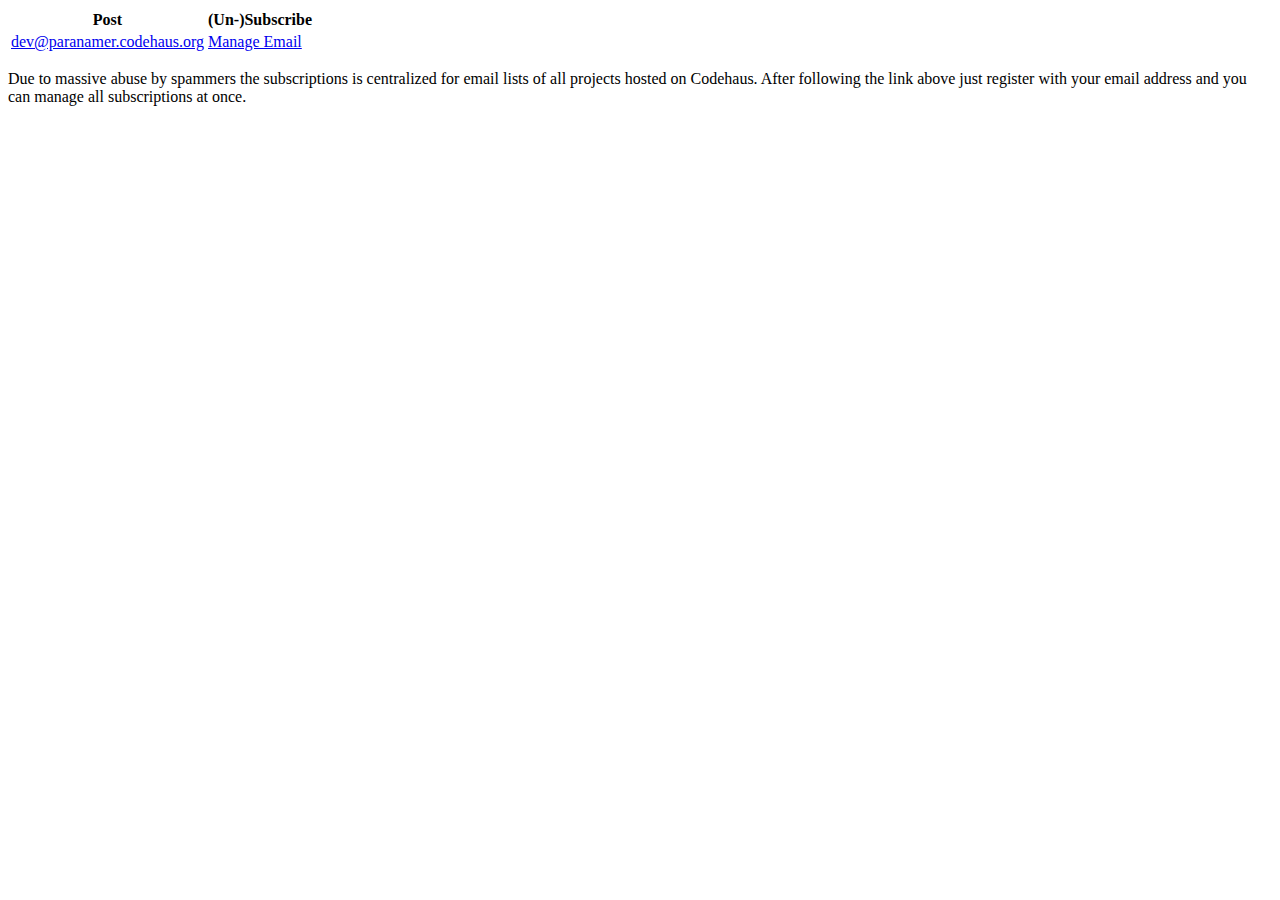
<file: paranamer-distribution/src/content/list-dev.html>
<html>
    <head>
        <title>Developers' Mailing List</title>
    </head>
    <body>

        <table>
            <tr>
                <th>Post</th>
                <th>(Un-)Subscribe</th>
            </tr>
            <tr>
                <td><a href="mailto:dev@paranamer.codehaus.org">dev@paranamer.codehaus.org</a></td>
                <td><a href="http://xircles.codehaus.org/manage_email">Manage Email</a></td>
            </tr>
        </table>

        <p>Due to massive abuse by spammers the subscriptions is centralized for email lists of all projects hosted on Codehaus.
        After following the link above just register with your email address and you can manage all subscriptions at once.</p>

    </body>
</html>
</file>
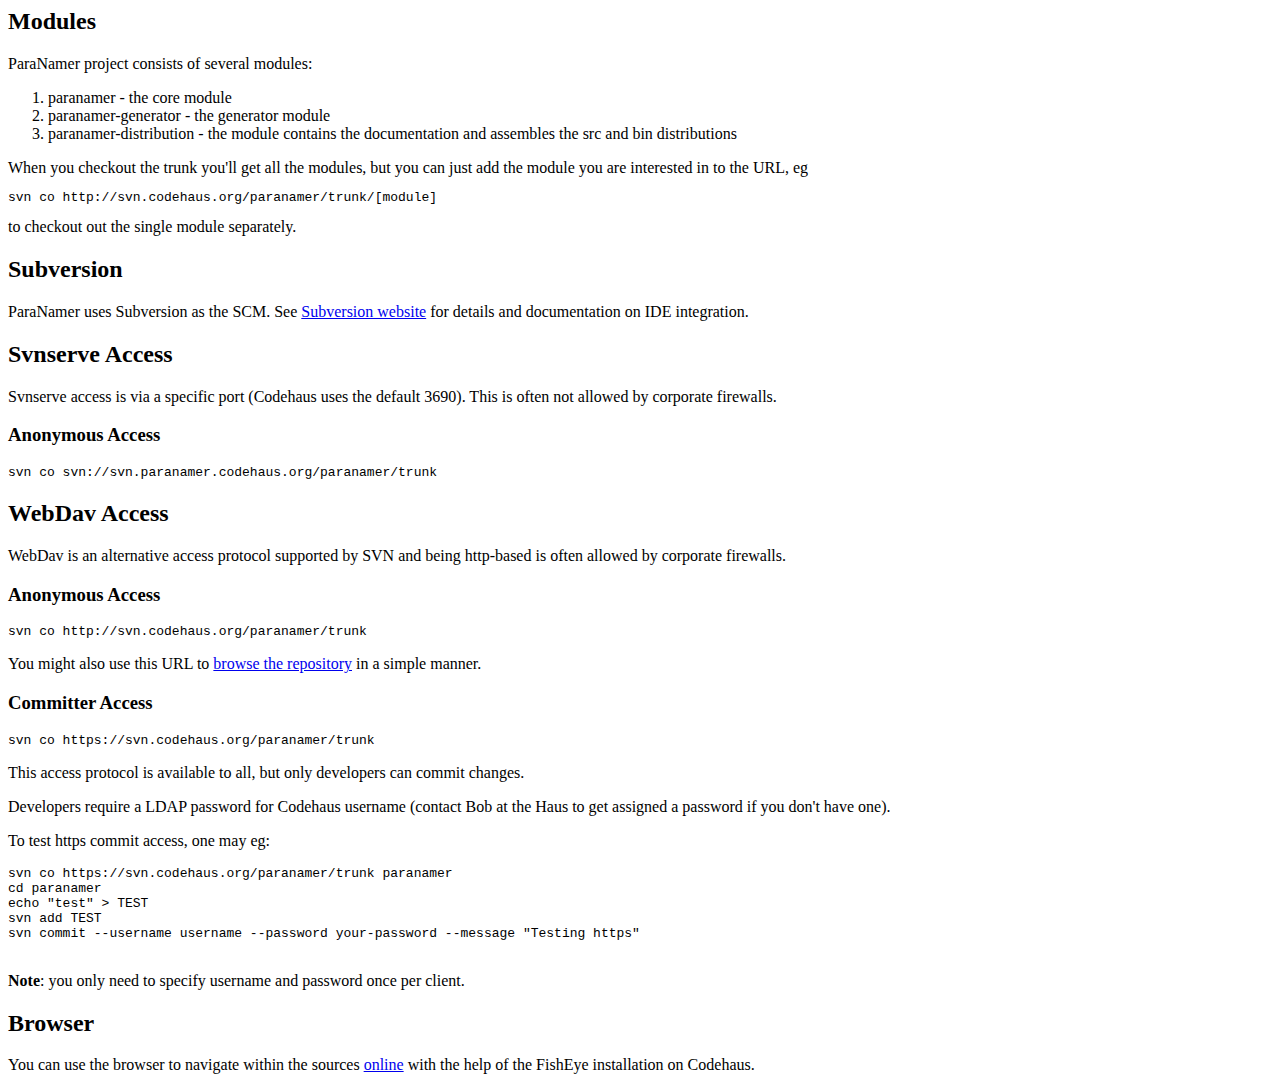
<file: paranamer-distribution/src/content/repository.html>
<html>
  <head>
    <title>Source Repository</title>
  </head>
  <body>

	<h2>Modules</h2>

	ParaNamer project consists of several modules:
	<ol>
		<li>paranamer - the core module</li>
		<li>paranamer-generator - the generator module</li>
		<li>paranamer-distribution - the module contains the documentation and assembles the src and bin distributions</li>
	</ol>
	When you checkout the trunk you'll get all the modules, but you can just add the module you are interested in to the URL, eg
		<div class="Source"><pre>svn co http://svn.codehaus.org/paranamer/trunk/[module]</pre></div>
	to checkout out the single module separately.

    <h2>Subversion</h2>

    ParaNamer uses Subversion as the SCM.  See <a href="http://subversion.tigris.org">Subversion website</a> for details and documentation on IDE integration.

	<h2>Svnserve Access</h2>

	Svnserve access is via a specific port (Codehaus uses the default 3690).  This is often not allowed by corporate firewalls.
  
	<h3>Anonymous Access</h3>

		<div class="Source"><pre>svn co svn://svn.paranamer.codehaus.org/paranamer/trunk</pre></div>

	<h2>WebDav Access</h2>

	WebDav is an alternative access protocol supported by SVN and being http-based is often allowed by corporate firewalls.

	<h3>Anonymous Access</h3>

		<div class="Source"><pre>svn co http://svn.codehaus.org/paranamer/trunk</pre></div>
		
		<p>
		You might also use this URL to <a href="http://svn.codehaus.org/paranamer/trunk">browse the repository</a> in a simple manner.
		</p>

	<h3>Committer Access</h3>

		<div class="Source"><pre>svn co https://svn.codehaus.org/paranamer/trunk</pre></div>

		<p>
		This access protocol is available to all, but only developers can commit changes.
		</p>
		<p>
		Developers require a LDAP password for Codehaus username (contact Bob at the Haus to get assigned a password if you don't have one).
		</p>
		<p>
		To test https commit access, one may eg:</p>
		<div class="Source"><pre>
svn co https://svn.codehaus.org/paranamer/trunk paranamer
cd paranamer
echo "test" &gt; TEST
svn add TEST
svn commit --username username --password your-password --message "Testing https"
		</pre></div>
		<p>
		<b>Note</b>: you only need to specify username and password once per client.
		</p>

	<h2>Browser</h2>

	You can use the browser to navigate within the sources <a href="http://svn.paranamer.codehaus.org/browse/paranamer/trunk/">online</a> with the help of the FishEye installation on Codehaus.

  </body>
</html>
</file>
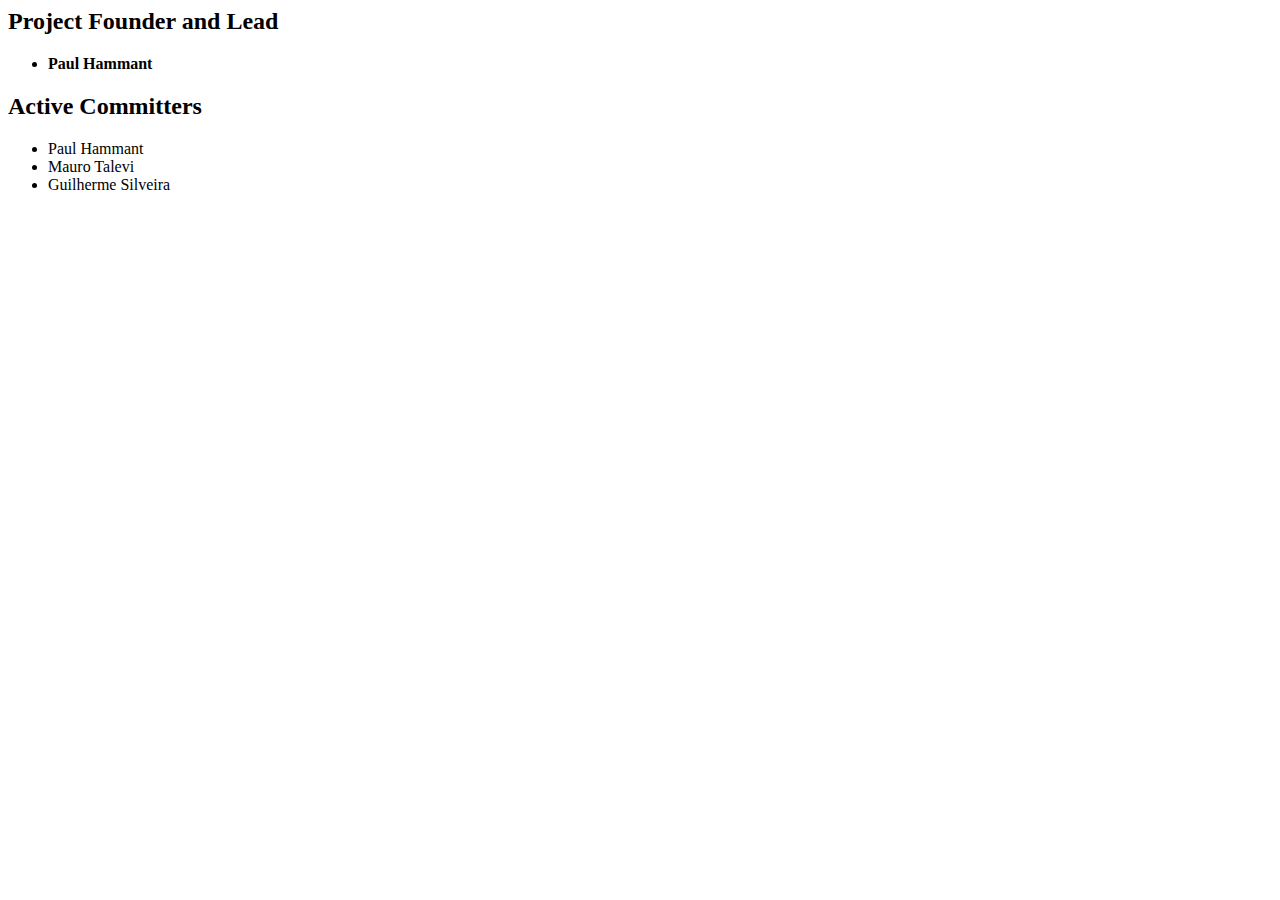
<file: paranamer-distribution/src/content/team.html>
<html>
  <head>
    <title>Development Team</title>
  </head>
  <body>

    <h2>Project Founder and Lead</h2>

    <ul>
      <li><b>Paul Hammant</b></li>
    </ul>

    <h2>Active Committers</h2>

    <ul>
      <li>Paul Hammant</li>
      <li>Mauro Talevi</li>
      <li>Guilherme Silveira</li>
    </ul>

  </body>
</html>
</file>
